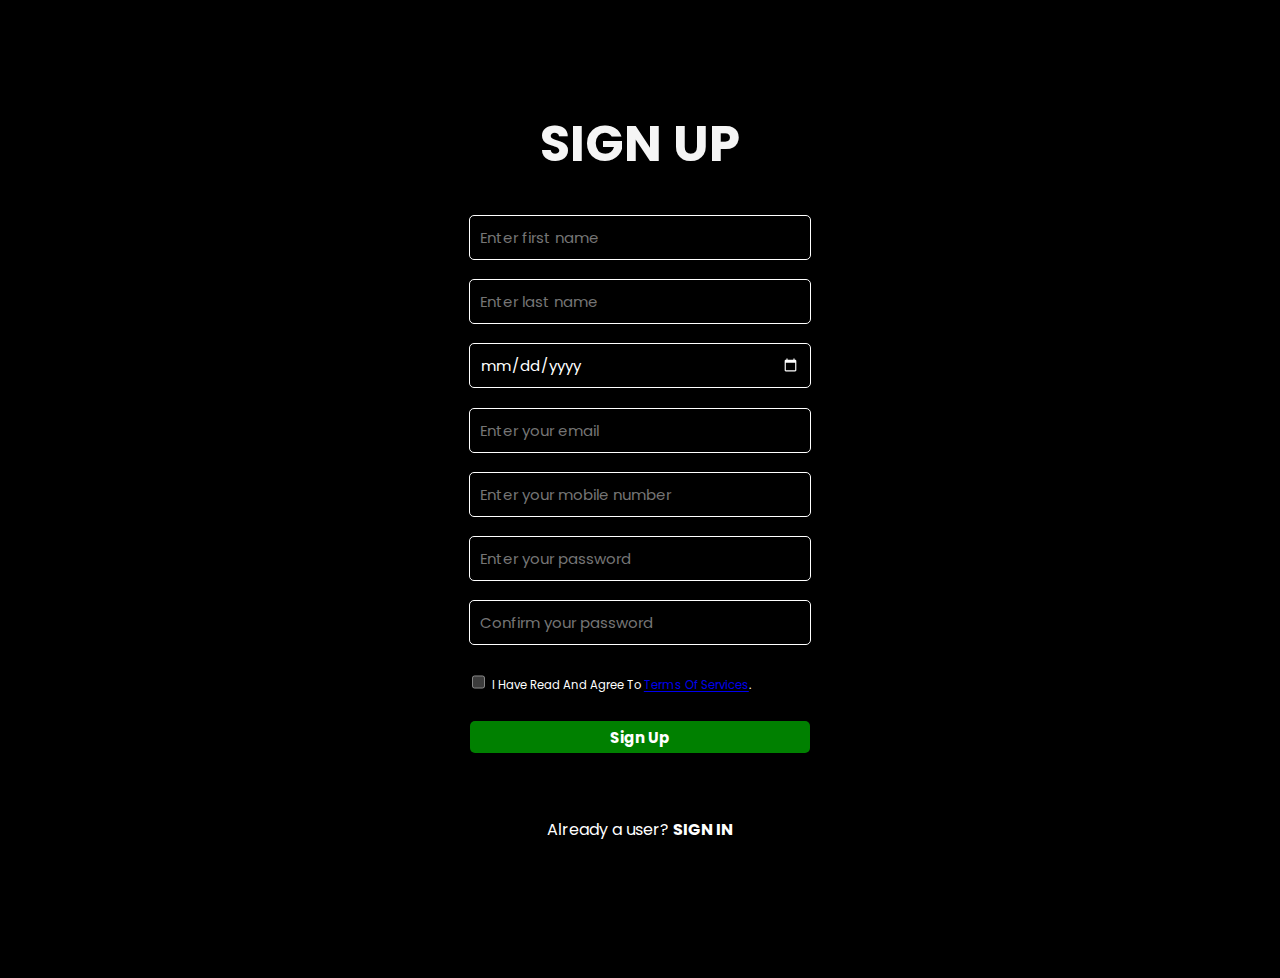
<file: index.html>
<!DOCTYPE html>
<html lang="en">
<head>
    <meta charset="UTF-8">
    <meta http-equiv="X-UA-Compatible" content="IE=edge">
    <meta name="viewport" content="width=device-width, initial-scale=1.0">
    <title>MyBlogSpace</title>  
    <link rel="stylesheet" href="https://fonts.googleapis.com/css?family=Poppins">
    <link rel="stylesheet" href="./style.css">
    <link rel="shortcut icon" href="./blogs.png" type="image/x-icon">
    <link rel="stylesheet" href="https://cdnjs.cloudflare.com/ajax/libs/font-awesome/6.1.1/css/all.min.css"
        integrity="sha512-KfkfwYDsLkIlwQp6LFnl8zNdLGxu9YAA1QvwINks4PhcElQSvqcyVLLD9aMhXd13uQjoXtEKNosOWaZqXgel0g=="
        crossorigin="anonymous" referrerpolicy="no-referrer" />
</head>
<body>
    <section id="sect1">
        <form method="get">
            <h1 id="sect1_h1">SIGN UP</h1>
            <div id="inp-0">
                <input id="fname" type="text" name="first_name" placeholder="Enter first name" onkeyup="displayErrorfName()" autocomplete="off">
                <p id="show_fname_error"></p>
            </div>
            <div id="inp-0">
                <input id="lname" type="text" name="last_name" placeholder="Enter last name" onkeyup="displayErrorlName()" autocomplete="off">
                <p id="show_lname_error"></p>
            </div>
            <div id="inp-1">
                <input id="birthDateInput" type="date" name="dateOfBirth" placeholder="Enter your birth date" onchange="displayErrorBirthDate()" autocomplete="off">
                <p id="show_dob_error">
                    <ul id="dateErrorUL">
                        <li id="dateErrorLiItem-1">User must be 18 to 100 years old!</li>
                        <li id="dateErrorLiItem-2">User should not enter future date as birthdate!</li>
                    </ul>
                </p>
            </div>
            <div id="inp-2">
                <input id="email" type="text" name="email_id" placeholder="Enter your email" onkeyup="isEmailValid()" autocomplete="off">
                <p id="show_email_error"></p>
            </div>
            <div id="inp-3">
                <input id="contact" type="number" name="contact" placeholder="Enter your mobile number" onkeyup="phoneNumberError()" autocomplete="off">
                <p id="show_contact_error"></p>
            </div>
            <div id="inp-4" style="position: relative;">
                <input id="password" type="password" name="password" placeholder="Enter your password" onkeyup="displayPasswordError()" autocomplete="off">
                <p id="show_password_error">
                    <ul id="ul">
                        <li id='list_item1' style="color: tomato;">Password must be at least 8 characters long</li>
                        <li id='list_item7' style="color: tomato;">Password must be at most 16 characters long</li>
                        <li id='list_item2' style="color: tomato;">Password must be atleast one uppercase letter</li>
                        <li id='list_item3' style="color: tomato;">Password must be atleast one lowercase letter</li>
                        <li id='list_item4' style="color: tomato;">Password must be at least one digit</li>
                        <li id='list_item5' style="color: tomato;">Password must be at least one special case Character</li>
                        <li id='list_item6' style="color: tomato;">Password must not contain any blank space</li>
                    </ul>
                </p>
                <i class="fas fa-eye" style="color: white; position:absolute; top:1vw; right:2vw;" onclick="showPassword()"></i>
            </div>
            <div id="inp-4" style="position: relative;">
                <input id="confirmPassword" type="password" name="password" placeholder="Confirm your password" onkeyup="displayConfirmPasswordError()" autocomplete="off">
                <p id="show_confirm_password_error"></p>
                <i class="fas fa-eye" style="color: white; position:absolute; top:1vw; right:2vw;" onclick="showConfirmPassword()"></i>
                <div id="inp_checkbox">
                    <input type="checkbox" id="exampleCheck1" onclick="checkBoxValid()">
                    <label class="form-check-label" id="checkbox_label" for="exampleCheck1" style="text-align: left;">I Have Read And Agree To
                        <a href="#" id="checkbox_a">Terms Of Services</a>.</label>
                </div>
            </div>
            <div id="inp-5">
                <button type="button" onclick="validateAll()" id="btn">Sign Up</button>
                <i class='fas fa-circle-notch fa-spin' id="spinner"></i>
                <div id="snackbar"></div>
            </div>
            <p id="signin_p">Already a user? <a href="./signin.html" id="signin">SIGN IN</a></p>
        </form>
    </section>
</body>
<script src="./logic.js"></script>
</html>
</file>
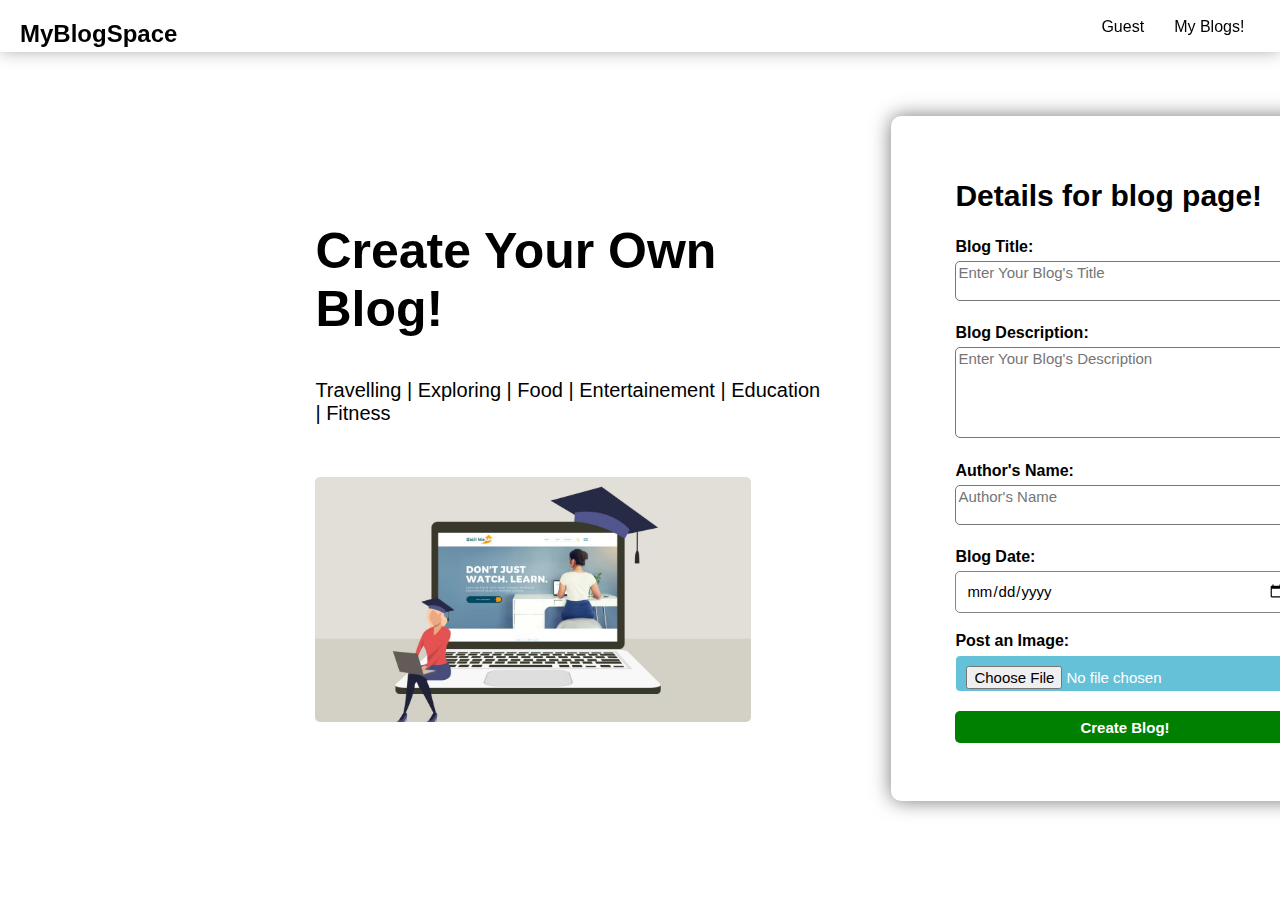
<file: blogRegister.html>
<!DOCTYPE html>
<html lang="en">
<head>
    <meta charset="UTF-8">
    <meta http-equiv="X-UA-Compatible" content="IE=edge">
    <meta name="viewport" content="width=device-width, initial-scale=1.0">
    <title>MyBlogSpace: Create new blogs</title>
    <link rel="stylesheet" href="./style.css">
    <link rel="shortcut icon" href="./blogs.png" type="image/x-icon">
    <link rel="stylesheet" href="https://cdnjs.cloudflare.com/ajax/libs/font-awesome/6.1.1/css/all.min.css"
        integrity="sha512-KfkfwYDsLkIlwQp6LFnl8zNdLGxu9YAA1QvwINks4PhcElQSvqcyVLLD9aMhXd13uQjoXtEKNosOWaZqXgel0g=="
        crossorigin="anonymous" referrerpolicy="no-referrer" />
</head>
<body id="blog_body">
    <header id="header_blogs">
        <div id="menu_right">
            <h2>MyBlogSpace</h2>
            <button type="button" style="opacity: 0;" onclick="logoutFromRegister()" id="logout_btn" disabled>Sign Out</button>
            <i class="fas fa-user" id="userIcon" style="color: black; display: inline-block;font-size: 0.9vw; margin-right: 5px;"></i>
            <a id="usersName"></a>
            <a href="./blogs.html" id="yourBlogsLink">My Blogs!</a>
        </div>
    
    </header>
    <div class="grid-container">
        <div class="grid-item1">
            <h2>Create Your Own Blog!</h2>
            <h4>Travelling | Exploring | Food | Entertainement | Education | Fitness</h4>
            <img src="/Javascript_Test_Blog_page.png" alt="" style="width: 34vw; margin-top: 2vw; border-radius: 5px;">
        </div>
        <div class="grid-item2">
            <h2>Details for blog page!</h2>
            <form action="#" method="get">
                <div id="inp-1">
                    <p id="inp-1_p">Blog Title: </p>
                    <textarea name="blogTitle" id="blogTitle" cols="56" rows="2" onkeyup="isBlogTitle()" placeholder="Enter Your Blog's Title"></textarea>
                    <p id="errorTitle"></p>
                </div>
                <div id="inp-1">
                    <p id="inp-1_p">Blog Description: </p>
                    <textarea name="blogDesc" id="blogDesc" cols="56" rows="5" onkeyup="isBlogDesc()" placeholder="Enter Your Blog's Description"></textarea>
                    <p id="errorDesc"></p>
                </div>
                <div id="inp-1">
                    <p id="inp-1_p">Author's Name: </p>
                    <textarea name="authorName" id="authorName" cols="56" rows="2" onkeyup="isAuthorsName()" placeholder="Author's Name"></textarea>
                    <p id="errorAuthorName"></p>
                </div>
                <div id="inp-1">
                    <p id="inp-1_p">Blog Date: </p>
                    <input type="date" name="date" id="datePosted" onchange="isDate()">
                    <p id="errorDate"></p>
                </div>
                <div id="inp-1">
                    <p id="inp-1_p">Post an Image: </p>
                    <input type="file" id="upload_btn" onchange="isUploaded()">
                    <p id="errorUpload"></p>
                </div>

                <div id="inp-5_blogs">
                    <button type="button" onclick="registerBlogs()" id="btn_blogs">Create Blog!</button>
                    <i class='fas fa-circle-notch fa-spin' id="spinner_blogs"></i>
                    <div id="snackbar"></div>
                </div>
            </form>
        </div>
    </div>
</body>
<script src="./logic.js"></script>
<script>
    userIDs = JSON.parse(localStorage.getItem("UserID"));
    document.getElementById('usersName').innerHTML = `${userIDs==null?'Guest':userIDs[2]}`;
</script>


</html>
</file>
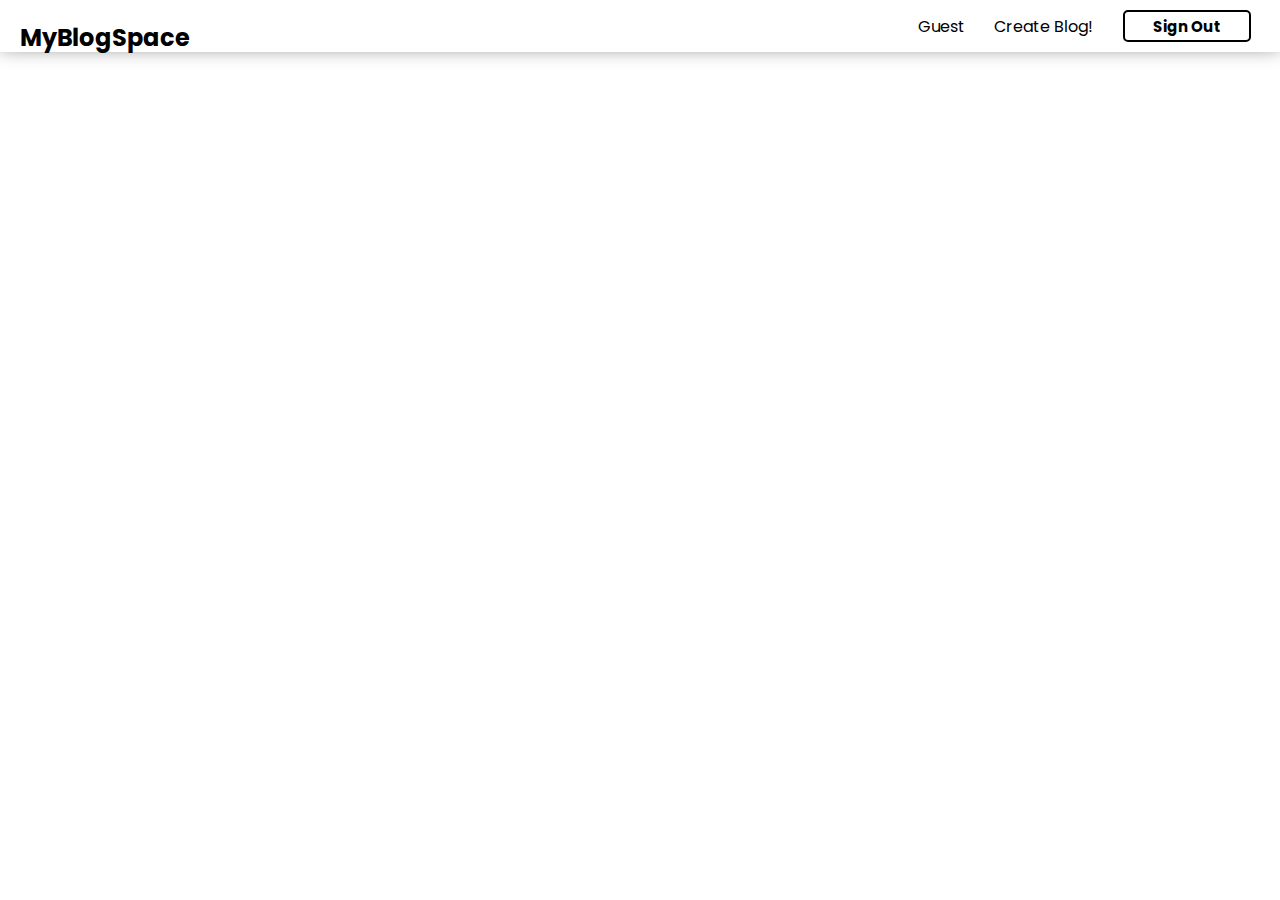
<file: blogs.html>
<!DOCTYPE html>
<html lang="en">
<head>
    <meta charset="UTF-8">
    <meta http-equiv="X-UA-Compatible" content="IE=edge">
    <meta name="viewport" content="width=device-width, initial-scale=1.0">
    <link rel="stylesheet" href="https://fonts.googleapis.com/css?family=Poppins">
    <link rel="stylesheet" href="https://cdnjs.cloudflare.com/ajax/libs/font-awesome/6.1.1/css/all.min.css"
        integrity="sha512-KfkfwYDsLkIlwQp6LFnl8zNdLGxu9YAA1QvwINks4PhcElQSvqcyVLLD9aMhXd13uQjoXtEKNosOWaZqXgel0g=="
        crossorigin="anonymous" referrerpolicy="no-referrer" />
    <title>MyBlogSpace: Your Blogs</title>
    <link rel="shortcut icon" href="./blogs.png" type="image/x-icon">
    <link rel="stylesheet" href="./style.css">
</head>
<body id="blog_body">
    <header id="header_blogs">
        <div id="menu_right">
            <h2>MyBlogSpace</h2>
            <i class="fas fa-user" id="userIcon" style="color: black; display: inline-block; font-size: 0.9vw; margin-right: 5px;"></i>
            <a id="usersName"></a>
            <a href="#" id="createBlogLink" onclick="logInForCreateBlog()">Create Blog!</a>
            <button type="button" onclick="logout()" id="logout_btn">Sign Out</button>
        </div>
    </header>
    <section style="padding:2vw 1vw;">
        <div class="grid-container" id="blogsViewGridContainer">
            
        </div>
    </section>
    <div id="snackbar"></div>
</body>
<script>
    blogData = JSON.parse(localStorage.getItem("blogs"))!=null?JSON.parse(localStorage.getItem("blogs")):[];
    userIDs = JSON.parse(localStorage.getItem("UserID"))!=null?JSON.parse(localStorage.getItem("UserID")):'Guest';
    document.getElementById('usersName').innerHTML = `${userIDs=='Guest'?userIDs:userIDs[2]}`;
    var str = ``;
    for (i = 0; i < blogData.length; i++) { 
        var element = blogData[i];
        if(element.UserID == userIDs[1]){
            str += `<div class="grid-item" id="item-${i + 1}">
            <img src="${element.Image}" height="50%" width="100%">
            <p id="Blogdetails"><b>Blog's Title: </b>${element.Title}</p>
            <p id="Blogdetails"><b>Blog's Description: </b>${element.Description.length>30?element.Description.substr(0,30):element.Description}</p>
            <p id="Blogdetails"><b>Blog's Author: </b>${element.Author}</p>
            <p id="Blogdetails"><b>Date: </b>${element.Date}</p>
            </div>`; 
        } 
    }
    document.getElementById('blogsViewGridContainer').innerHTML = str;
</script>
<script src="./logic.js"></script>
</html>
</file>
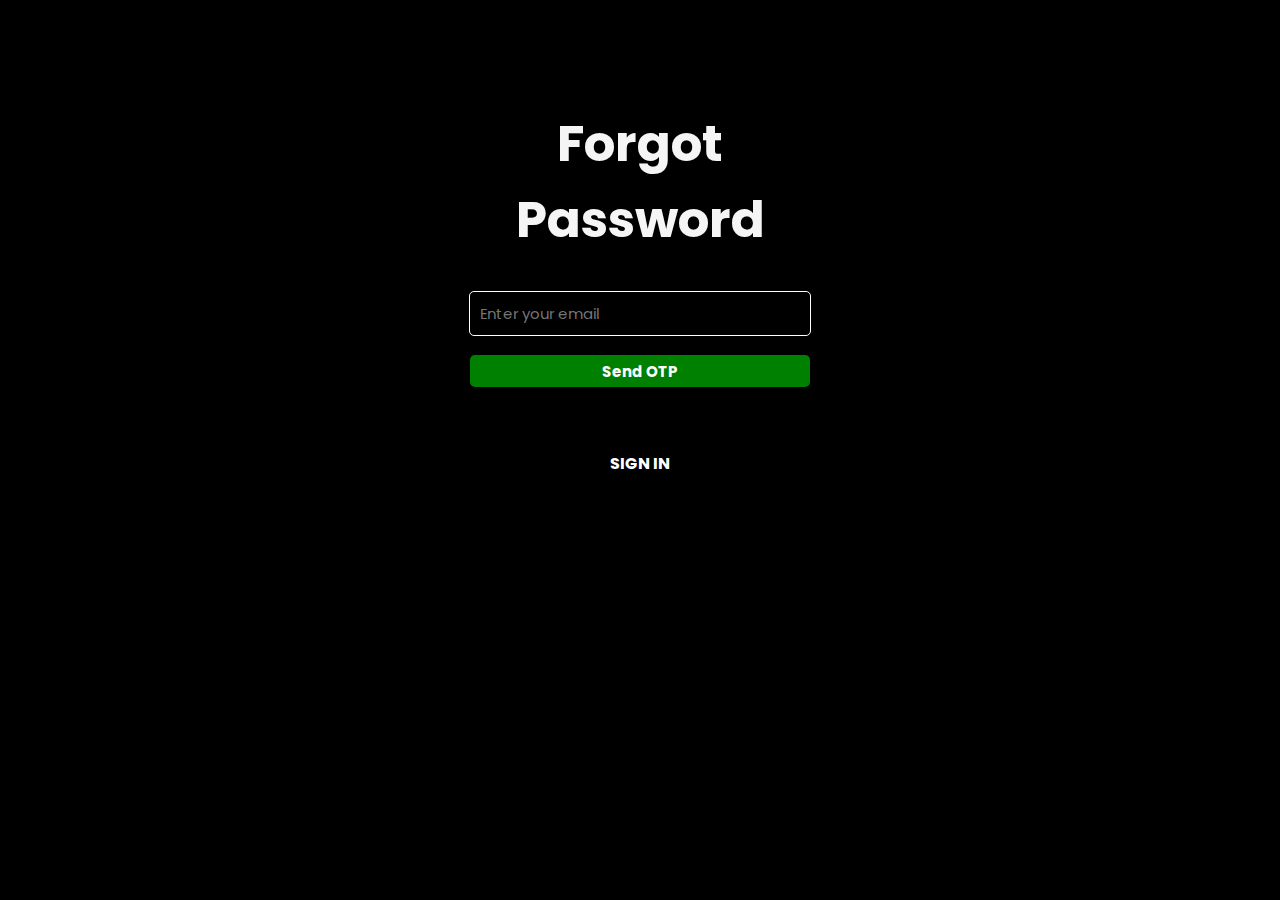
<file: forgotPassword.html>
<!DOCTYPE html>
<html lang="en">
<head>
    <meta charset="UTF-8">
    <meta http-equiv="X-UA-Compatible" content="IE=edge">
    <meta name="viewport" content="width=device-width, initial-scale=1.0">
    <link rel="stylesheet" href="https://fonts.googleapis.com/css?family=Poppins">
    <title>MyBlogSpace: signin</title>
    <link rel="shortcut icon" href="./blogs.png" type="image/x-icon">
    <link rel="stylesheet" href="./style.css">
    <link rel="stylesheet" href="https://cdnjs.cloudflare.com/ajax/libs/font-awesome/6.1.1/css/all.min.css"
        integrity="sha512-KfkfwYDsLkIlwQp6LFnl8zNdLGxu9YAA1QvwINks4PhcElQSvqcyVLLD9aMhXd13uQjoXtEKNosOWaZqXgel0g=="
        crossorigin="anonymous" referrerpolicy="no-referrer" />
</head>
<body>
    <section id="sect1">
        <h1 id="sect1_h1">Forgot Password</h1>
        <form>
            <div id="inp-2_signin">
                <input id="emailReset" type="email" name="email_id" placeholder="Enter your email" onkeyup="isResetPasswordEmailValid()" autocomplete="off">
                <p id="show_email_error"></p>
            </div>
            <button onclick="sendOTP()" type="button" id="btn">Send OTP</button>
            <div id="snackbar"></div>
            <div id="ifOTPSent">
                <input id="enterOTPField" type="number" name="OTP" placeholder="Enter OTP" onkeyup="isOTPValid()" autocomplete="off">
                <p id="show_OTP_error"></p>
                <button onclick="submitOTP()" type="button" id="btn">Submit</button>
                <div id="snackbar"></div>
            </div>
            <p id="signin_p"><a href="./signin.html" id="signin">SIGN IN</a></p>
        </form>
    </section>
</body>
<script src="./logic.js"></script>

</html>
</file>
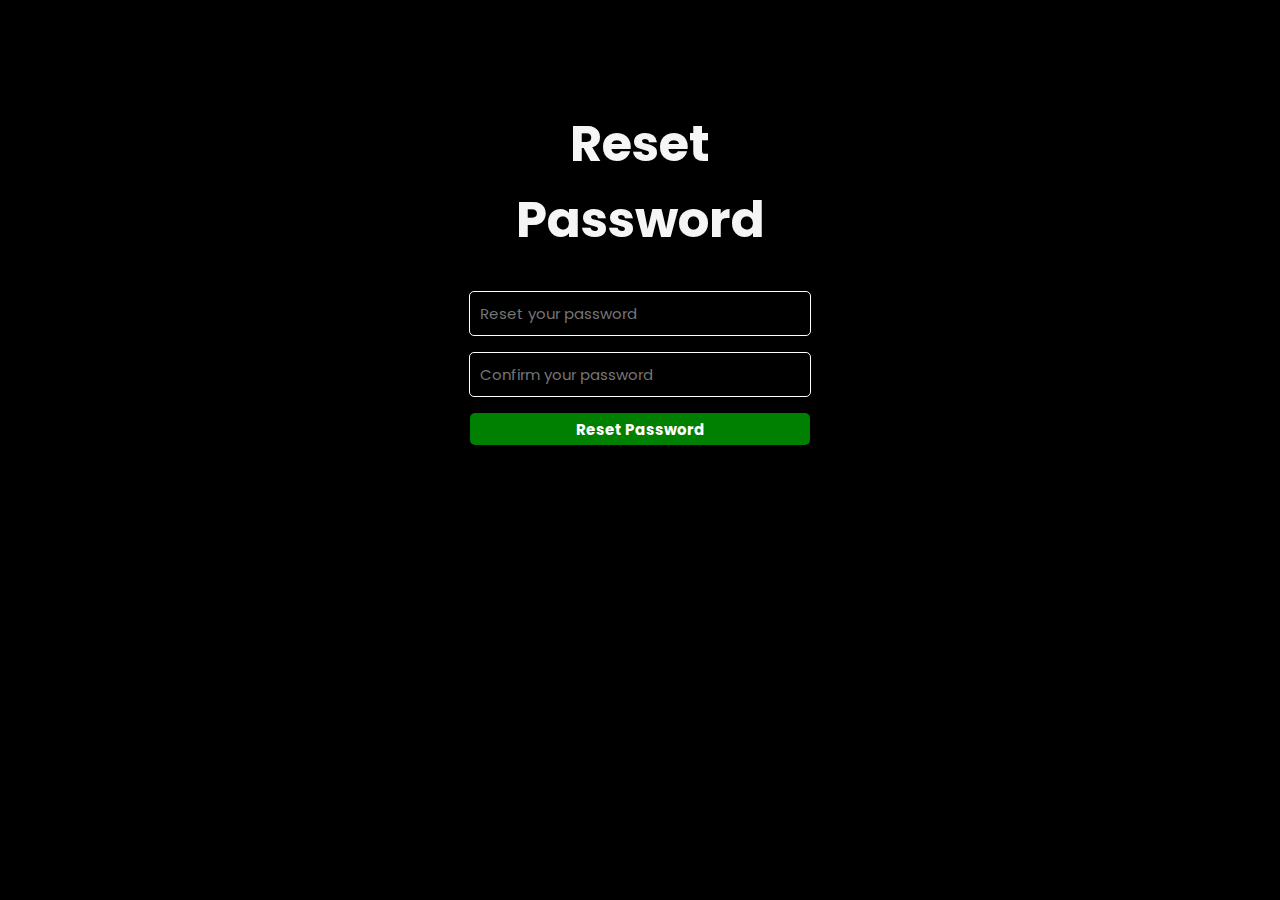
<file: resertpassword.html>
<!DOCTYPE html>
<html lang="en">
<head>
    <meta charset="UTF-8">
    <meta http-equiv="X-UA-Compatible" content="IE=edge">
    <meta name="viewport" content="width=device-width, initial-scale=1.0">
    <link rel="stylesheet" href="https://fonts.googleapis.com/css?family=Poppins">
    <title>MyBlogSpace: signin</title>
    <link rel="shortcut icon" href="./blogs.png" type="image/x-icon">
    <link rel="stylesheet" href="./style.css">
    <link rel="stylesheet" href="https://cdnjs.cloudflare.com/ajax/libs/font-awesome/6.1.1/css/all.min.css"
        integrity="sha512-KfkfwYDsLkIlwQp6LFnl8zNdLGxu9YAA1QvwINks4PhcElQSvqcyVLLD9aMhXd13uQjoXtEKNosOWaZqXgel0g=="
        crossorigin="anonymous" referrerpolicy="no-referrer" />
</head>
<body>
    <section id="sect1">
        <h1 id="sect1_h1">Reset Password</h1>
        <form>
            <div id="isOTPValid" style="position: relative;">
                <div>
                    <input id="passwordReset" type="password" name="password" placeholder="Reset your password" onkeyup="displayResetPasswordError()" autocomplete="off">
                    <p id="show_password_error">
                        <ul id="ul">
                            <li id='list_item1' style="color: tomato;">Password must be at least 8 characters long</li>
                            <li id='list_item7' style="color: tomato;">Password must be at most 16 characters long</li>
                            <li id='list_item2' style="color: tomato;">Password must be atleast one uppercase letter</li>
                            <li id='list_item3' style="color: tomato;">Password must be atleast one lowercase letter</li>
                            <li id='list_item4' style="color: tomato;">Password must be at least one digit</li>
                            <li id='list_item5' style="color: tomato;">Password must be at least one special case Character</li>
                            <li id='list_item6' style="color: tomato;">Password must not contain any blank space</li>
                        </ul>
                    </p>
                    <i class="fas fa-eye" style="color: white; position:absolute; top:1vw; right:2vw;" onclick="showResetPassword()"></i>
                </div>
            
                <div style="position: relative;">
                    <input id="confirmPasswordReset" type="password" name="password" placeholder="Confirm your password" onkeyup="displayConfirmResetPasswordError()" autocomplete="off">
                    <p id="show_reset_confirm_password_error"></p>
                    <i class="fas fa-eye" style="color: white; position:absolute; top:1vw; right:2vw;" onclick="showResetConfirmPassword()"></i>
                </div>
                <button onclick="resetPassword()" type="button" id="btn">Reset Password</button>
                <div id="snackbar"></div>
            </div>
            
        </form>
    </section>
</body>
<script src="./logic.js"></script>

</html>
</file>
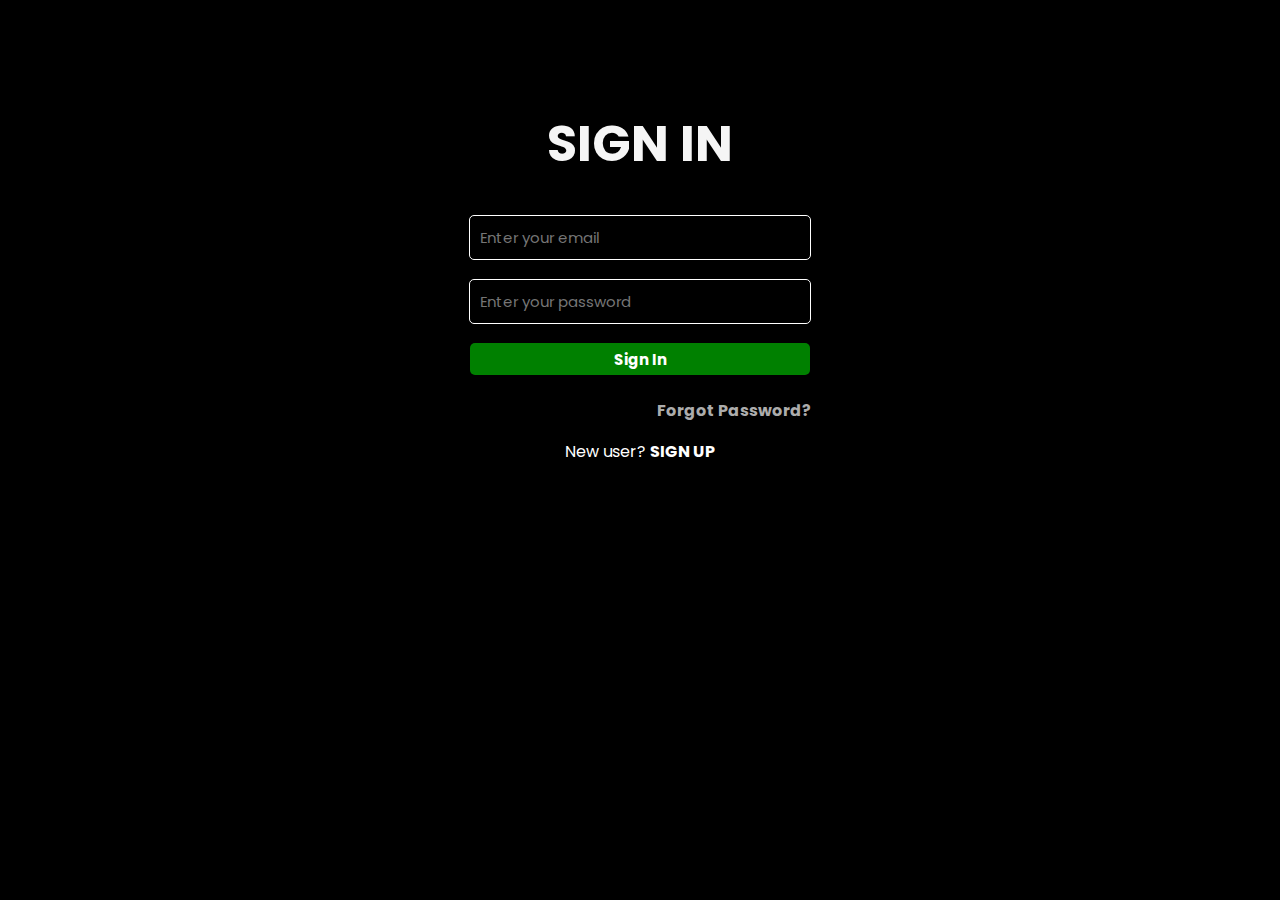
<file: signin.html>
<!DOCTYPE html>
<html lang="en">
<head>
    <meta charset="UTF-8">
    <meta http-equiv="X-UA-Compatible" content="IE=edge">
    <meta name="viewport" content="width=device-width, initial-scale=1.0">
    <link rel="stylesheet" href="https://fonts.googleapis.com/css?family=Poppins">
    <title>MyBlogSpace: signin</title>
    <link rel="stylesheet" href="./style.css">
    <link rel="shortcut icon" href="./blogs.png" type="image/x-icon">
    <link rel="stylesheet" href="https://cdnjs.cloudflare.com/ajax/libs/font-awesome/6.1.1/css/all.min.css"
        integrity="sha512-KfkfwYDsLkIlwQp6LFnl8zNdLGxu9YAA1QvwINks4PhcElQSvqcyVLLD9aMhXd13uQjoXtEKNosOWaZqXgel0g=="
        crossorigin="anonymous" referrerpolicy="no-referrer" />
</head>
<body>
    <section id="sect1">
        <h1 id="sect1_h1">SIGN IN</h1>
        <form>
            <div id="inp-2_signin">
                <input id="emaillogin" type="text" name="email_id" placeholder="Enter your email" onkeyup="isLoginEmailValid()" autocomplete="off">
                <p id="show_email_error"></p>
            </div>
            <div id="inp-4_signin" style="position: relative;">
                <input id="passwordlogin" type="password" name="password" placeholder="Enter your password" onkeyup="displayLoginPasswordError()" autocomplete="off">
                <p id="show_password_error"></p>
                <i class="fas fa-eye" style="color: white; position:absolute; top:1vw; right:2vw;" onclick="showPasswordWhileLogin()"></i>
            </div>
            <div id="inp-5_signin">
                <button onclick="validateLogin()" type="button" id="btn">Sign In</button>
                <i class='fas fa-circle-notch fa-spin' id="spinner_signin"></i>
                <div id="snackbar"></div>
                <p><a href="./forgotPassword.html" id="forgotPasswordLink">Forgot Password?</a></p>
            </div>
        </form>
        <p id="signin_p">New user? <a href="./index.html" id="signin">SIGN UP</a></p>
    </section>
</body>
<script src="./logic.js"></script>

</html>
</file>
<file: style.css>
*{
    font-family: 'Poppins', sans-serif;
}

body{
    background-color: black;
}
#sect1{
    padding: 5vw 35vw;
    text-align: center;
}
#sect1_h1{
    color: white;
    font-size: 50px;
    color: whitesmoke;
}
input{
    width: 25vw;
    height: 1.8vw;
    border-radius: 5px;
    outline: none;
    box-shadow: none;
    background-color: transparent;
    border: 1px solid white;
    padding: 10px;
    color: white;
    font-size: 15px;
}
#birthDateInput{
    color-scheme: dark;
}
input::placeholder{
    font-size: 15px;
}
#inp-0, #inp-1,#inp-2, #inp-3, #inp-4, #inp-5{
    margin-bottom: 1.5vw;
    position: relative;
}

#spinner{
    position: absolute;
    top: 12px;
    right:30px;
    font-size: 18px;
    color: white;
    display: none;
}

#inp-2_signin, #inp-4_signin, #inp-5_signin{
    margin-bottom: 1.5vw;
    position: relative;
}
#spinner_signin{
    position: absolute;
    top: 12px;
    right:30px;
    font-size: 18px;
    color: white;
    display: none;
}
#inp-5_blogs{
    margin-bottom: 1.5vw;
    position: relative;
}
#spinner_blogs{
    position: absolute;
    top: 12px;
    right:40px;
    font-size: 18px;
    color: white;
    display: none;
}


#snackbar {
    visibility: hidden; /* Hidden by default. Visible on click */
    min-width: 250px; /* Set a default minimum width */
    height:25px;
    margin-left: -125px; /* Divide value of min-width by 2 */
    background-color: rgba(213, 238, 216, 1);
    border-left: 5px solid green;
    color: green;
    text-align: center; /* Centered text */
    border-radius: 2px; /* Rounded borders */
    padding: 16px; /* Padding */
    position: fixed; /* Sit on top of the screen */
    z-index: 1; /* Add a z-index if needed */
    left: 50%; /* Center the snackbar */
    bottom: 30px; /* 30px from the bottom */
    font-size: 18px;
  }

  #snackbar.fail{
    visibility: visible;
    min-width: 250px;
    height:25px;
    margin-left: -125px;
    background-color: rgba(248,220,220, 1);
    border-left:5px solid red;
    color: red;
    text-align: center;
    border-radius: 2px;
    padding: 16px;
    position: fixed;
    z-index: 1;
    left: 50%;
    bottom: 30px;
    font-size: 18px;
    -webkit-animation: fadein 0.5s, fadeout 0.5s 2s;
    animation: fadein 0.5s, fadeout 0.5s 2s;
  }

#snackbar.show {
    visibility: visible; /* Show the snackbar */
    /* Add animation: Take 0.5 seconds to fade in and out the snackbar.
    However, delay the fade out process for 2.5 seconds */
    -webkit-animation: fadein 0.5s, fadeout 0.5s 2s;
    animation: fadein 0.5s, fadeout 0.5s 2s;
}

@-webkit-keyframes fadein {
    from {bottom: 0; opacity: 0;}
    to {bottom: 30px; opacity: 1;}
  }
  
  @keyframes fadein {
    from {bottom: 0; opacity: 0;}
    to {bottom: 30px; opacity: 1;}
  }
  
  @-webkit-keyframes fadeout {
    from {bottom: 30px; opacity: 1;}
    to {bottom: 0; opacity: 0;}
  }
  
  @keyframes fadeout {
    from {bottom: 30px; opacity: 1;}
    to {bottom: 0; opacity: 0;}
  }

#show_fname_error, #show_lname_error, #show_dob_error, #show_email_error, #show_contact_error, #show_password_error{
    padding-left: 20px;
    font-size: 16px;
    text-align: left;
    color: tomato;
}
#labelSignUp{
    color: white;
    font-size: 1.2vw;
    text-align: left !important;
}
#btn{
    width: 26.5vw;
    height: 2.5vw;
    border-radius: 5px;
    outline: none;
    box-shadow: none;
    border: none;
    background-color: green;
    color: white;
    font-size: 15px;
    font-weight: 700;
}
#signin_p{
    color: white;
    text-decoration: none;
    margin: 5vw 2vw;
}
#signin{
    color: white;
    text-decoration: none;
    font-weight: 700;
}
li{
    text-align: left;
}
ul{
    display: none;
}

  #blog_body{
      background-color: white;
      margin: 0px;
  }

  .grid-container{
    display: grid;
    padding: 5vw 5vw;
    grid-template-columns: auto auto;
    height: 20vw;
  }
  .grid-item1{
    padding: 5vw 5vw;
    width: 40vw;
  }
  .grid-item1 h2{
      text-align: left;
      color: black;
      font-size: 50px;
  }
  .grid-item1 h4{
    text-align: left;
    color: black;
    font-size: 20px;
    font-weight: 400;
}

.grid-item2{
    padding: 3vw 5vw;
    background-color: white;
    border-radius: 10px;
    border: none;
    box-shadow: 0px 0px 20px rgb(119, 119, 119);
    margin-bottom: 2vw;
}
.grid-item2 h2{
    color:black;
    font-size: 30px;
}
#inp-1_p{
    font-weight: bold;
    margin-bottom: 5px;
}
#blogTitle, #blogDesc, #authorName{
    border-radius: 5px;
    font-size: 15px;
    outline: none;
}
#upload_btn{
    width: 25vw;
    height: 1.2vw;
    background-color: rgb(101, 193, 216);
}
#datePosted{
    border: 1px solid rgb(134, 133, 133);
    height: 20px;
}
#datePosted{
    color: black;
 }
#errorTitle, #errorDesc, #errorAuthorName, #errorDate, #errorUpload{
    margin: 0px;
    color: red;
}
#btn_blogs{
    width: 26.5vw;
    height: 2.5vw;
    border-radius: 5px;
    outline: none;
    box-shadow: none;
    border: none;
    background-color: green;
    color: white;
    font-size: 15px;
    font-weight: 700;
    margin-right: 1.5vw;
}

#header{
    background-color: white;
}

#blogsViewGridContainer{
    display: grid;
    grid-template-columns: auto auto auto;
    padding: 2vw;
    justify-content: start;
}

#blogsViewGridContainer div{
    background-color: white;
    border-radius: 10px;
    box-shadow: 0px 0px 20px rgb(119, 119, 119);
    padding: 2vw 2vw;
    width: 25vw;
    height: 25vw;
    margin: 1vw;
}

#Blogdetails{
    color: black;
    font-size: 1vw;
}
#header_blogs{
    position: sticky;
    top: 0px;
    z-index: 2;
    background-color: white;
    box-shadow: 0px -5px 20px rgb(119, 119, 119);
    padding: 10px 10px;
    margin: 0px;
}
#menu_right{
    text-align: right;
}
#logout_btn{
    width: 10vw;
    height: 2.5vw;
    border-radius: 5px;
    outline: none;
    box-shadow: none;
    border: 2px solid black;
    background-color: transparent;
    color: black;
    font-size: 15px;
    font-weight: 700;
    margin-right: 1.5vw;
    transition: background-color 0.5s, color 0.5s;
}
#logout_btn:hover{
    background-color: black;
    color: white;
}
#header_blogs a{
    margin-right: 2vw;
    color: black;
    text-decoration: none;
}
#menu_right h2{
    color: black;
    float:left;
    margin: 10px 10px;
}
#forgotPasswordLink{
    color: rgb(109, 109, 238);
    text-decoration: none;
    color: rgb(172, 172, 172);
    font-weight: bold;
    float: right;
    margin: 0.5vw 1vw;
}
#ifOTPSent{
    display: none;
    margin-top: 2vw;

}
#isOTPValid{
    margin-top: 2vw;
}

#show_OTP_error, #show_confirm_password_error, #show_reset_confirm_password_error{
    padding-left: 20px;
    font-size: 16px;
    text-align: left;
}
#yourBlogsLink{
    font-size: 16px;
    transition:font-size 0.2s ;
}
#yourBlogsLink:hover{
    font-size: 17px;
}
#createBlogLink{
    font-size: 16px;
    transition:font-size 0.2s ;
}
#createBlogLink:hover{
    font-size: 17px;
}

#inp_checkbox{
    text-align: left;
    padding-left: 12px;
}

#checkbox_label{
    color: white;
    font-size: 0.9vw;
}
#exampleCheck1{
    width:1vw;
    height: 1.2vw;
    margin-top: 1vw;
    margin-bottom: 1vw;
    color-scheme: dark;
}
#dateErrorUL{
    display: none;
    color:tomato;
}
</file>
